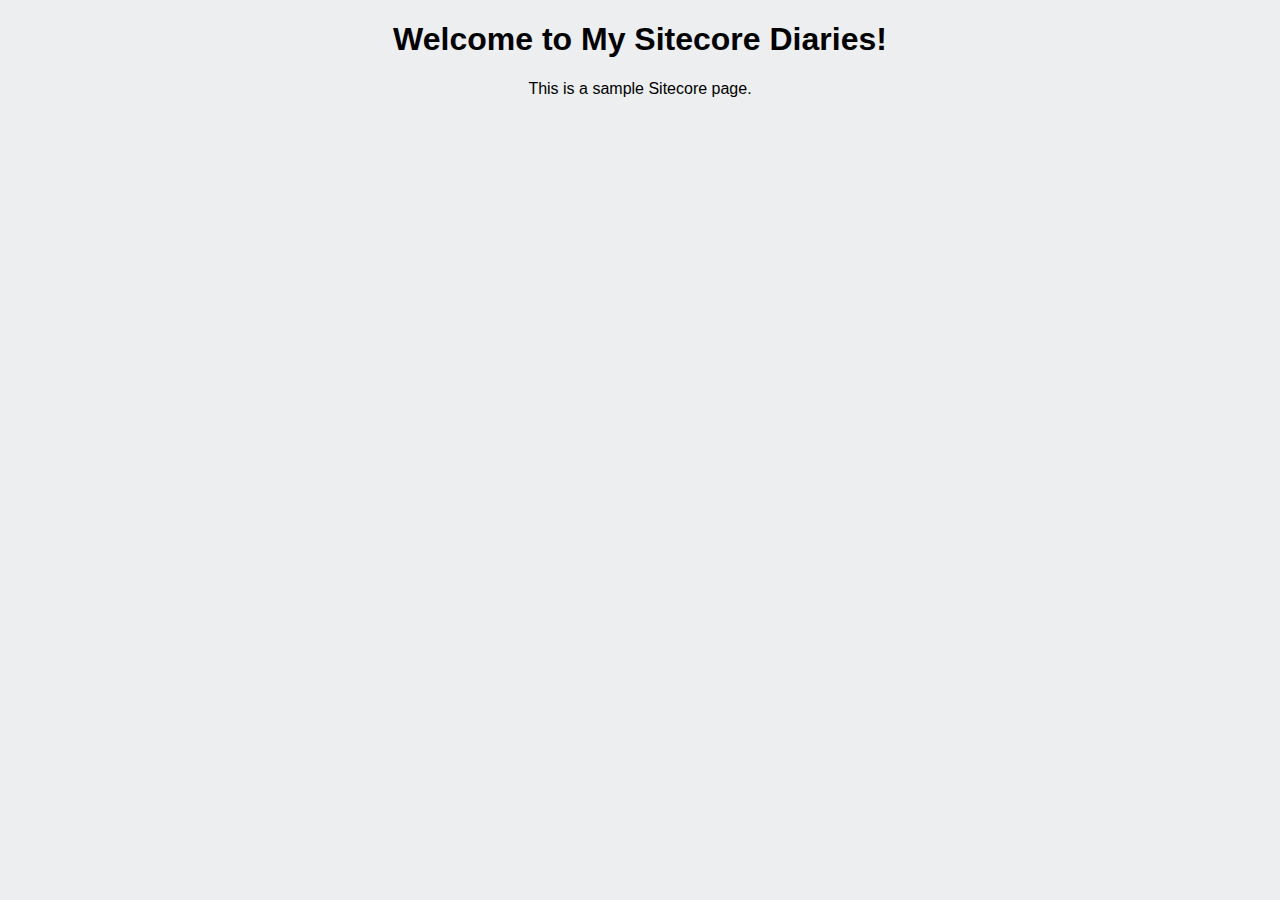
<file: src/index.html>
<!DOCTYPE html>
<html lang="en">
<head>
  <meta charset="UTF-8" />
  <meta name="viewport" content="width=device-width, initial-scale=1.0"/>
  <title>My Sitecore Diaries</title>
  <link rel="stylesheet" href="css/main.css"/>
</head>
<body>
  <h1>Welcome to My Sitecore Diaries!</h1>
  <p>This is a sample Sitecore page.</p>
  <script src="scripts/main.js"></script>
</body>
</html>
</file>
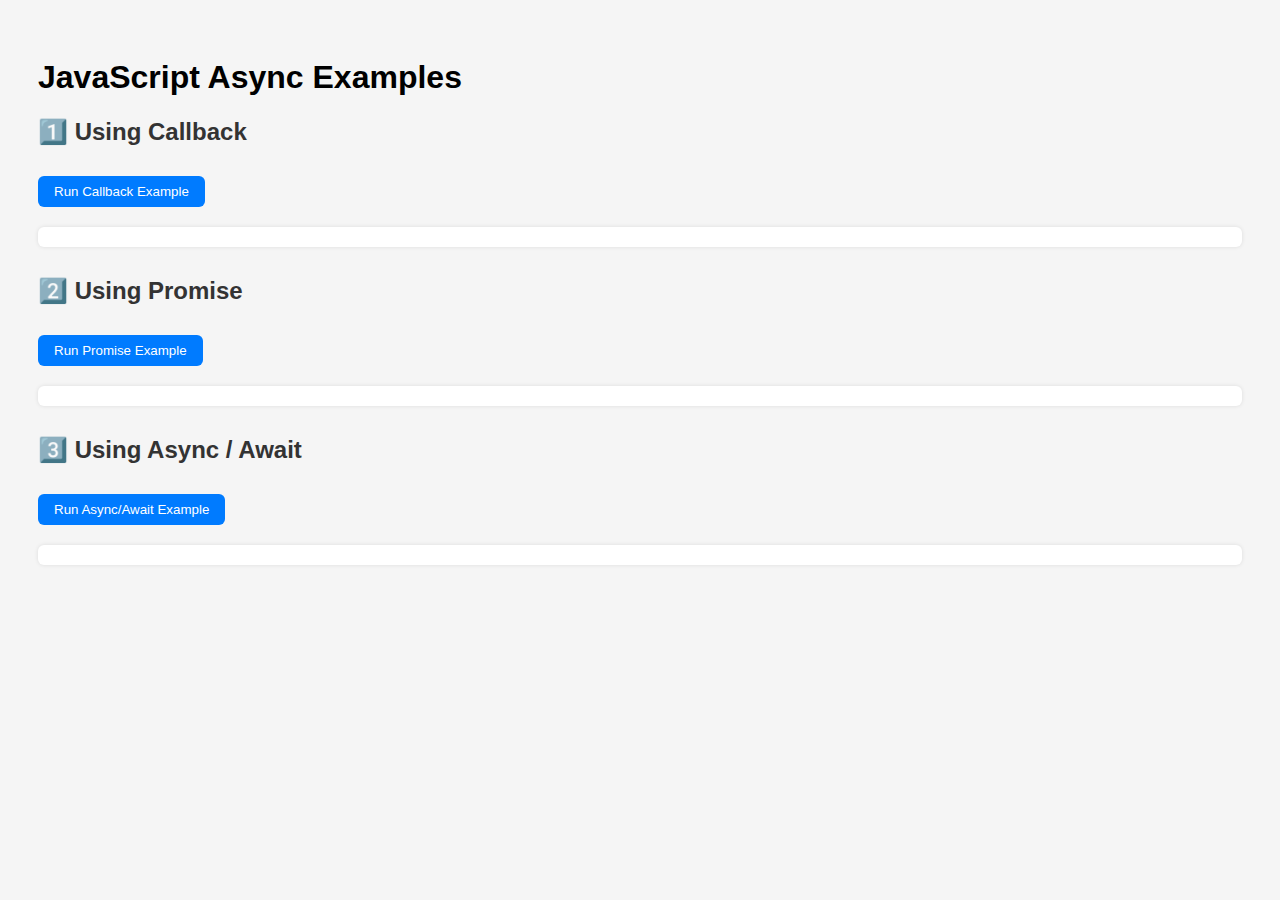
<file: src/Async JS/AsyncJSexample.html>
<!DOCTYPE html>
<html lang="en">
<head>
  <meta charset="UTF-8" />
  <meta name="viewport" content="width=device-width, initial-scale=1.0" />
  <title>Callback vs Promise vs Async Demo</title>
  <style>
    body {
      font-family: Arial, sans-serif;
      background: #f5f5f5;
      padding: 30px;
    }
    h2 { color: #333; }
    button {
      margin: 10px 0;
      padding: 8px 16px;
      border: none;
      background: #007bff;
      color: white;
      border-radius: 6px;
      cursor: pointer;
    }
    .output {
      margin-top: 10px;
      background: white;
      border-radius: 6px;
      padding: 10px;
      box-shadow: 0 0 4px rgba(0,0,0,0.1);
    }
    .section {
      margin-bottom: 30px;
    }
  </style>
</head>
<body>

  <h1>JavaScript Async Examples</h1>

  <!-- Callback Example -->
  <div class="section">
    <h2>1️⃣ Using Callback</h2>
    <button onclick="runCallback()">Run Callback Example</button>
    <div id="callbackOutput" class="output"></div>
  </div>

  <!-- Promise Example -->
  <div class="section">
    <h2>2️⃣ Using Promise</h2>
    <button onclick="runPromise()">Run Promise Example</button>
    <div id="promiseOutput" class="output"></div>
  </div>

  <!-- Async/Await Example -->
  <div class="section">
    <h2>3️⃣ Using Async / Await</h2>
    <button onclick="runAsync()">Run Async/Await Example</button>
    <div id="asyncOutput" class="output"></div>
  </div>

  <script>
    // -----------------------------
    // 1️⃣ CALLBACK EXAMPLE
    // -----------------------------
    function getUserDataCallback(callback) {
      document.getElementById("callbackOutput").innerText = "Fetching user data...";
      setTimeout(() => {
        const user = { name: "Jitendra (Callback)", age: 30 };
        callback(user);
      }, 2000);
    }

    function runCallback() {
      getUserDataCallback((user) => {
        document.getElementById("callbackOutput").innerText = `User fetched: ${user.name}`;
      });
    }

    // -----------------------------
    // 2️⃣ PROMISE EXAMPLE
    // -----------------------------
    function getUserDataPromise() {
      return new Promise((resolve, reject) => {
        document.getElementById("promiseOutput").innerText = "Fetching user data...";
        setTimeout(() => {
          const success = true;
          if (success) {
            resolve({ name: "Jitendra (Promise)", age: 30 });
          } else {
            reject("Error fetching data");
          }
        }, 2000);
      });
    }

    function runPromise() {
      getUserDataPromise()
        .then(user => {
          document.getElementById("promiseOutput").innerText = `User fetched: ${user.name}`;
        })
        .catch(error => {
          document.getElementById("promiseOutput").innerText = error;
        });
    }

    // -----------------------------
    // 3️⃣ ASYNC / AWAIT EXAMPLE
    // -----------------------------
    function getUserDataAsync() {
      return new Promise((resolve) => {
        document.getElementById("asyncOutput").innerText = "Fetching user data...";
        setTimeout(() => {
          resolve({ name: "Jitendra (Async/Await)", age: 30 });
        }, 2000);
      });
    }

    async function runAsync() {
      try {
        const user = await getUserDataAsync();
        document.getElementById("asyncOutput").innerText = `User fetched: ${user.name}`;
      } catch (error) {
        document.getElementById("asyncOutput").innerText = error;
      }
    }
  </script>

</body>
</html>
</file>
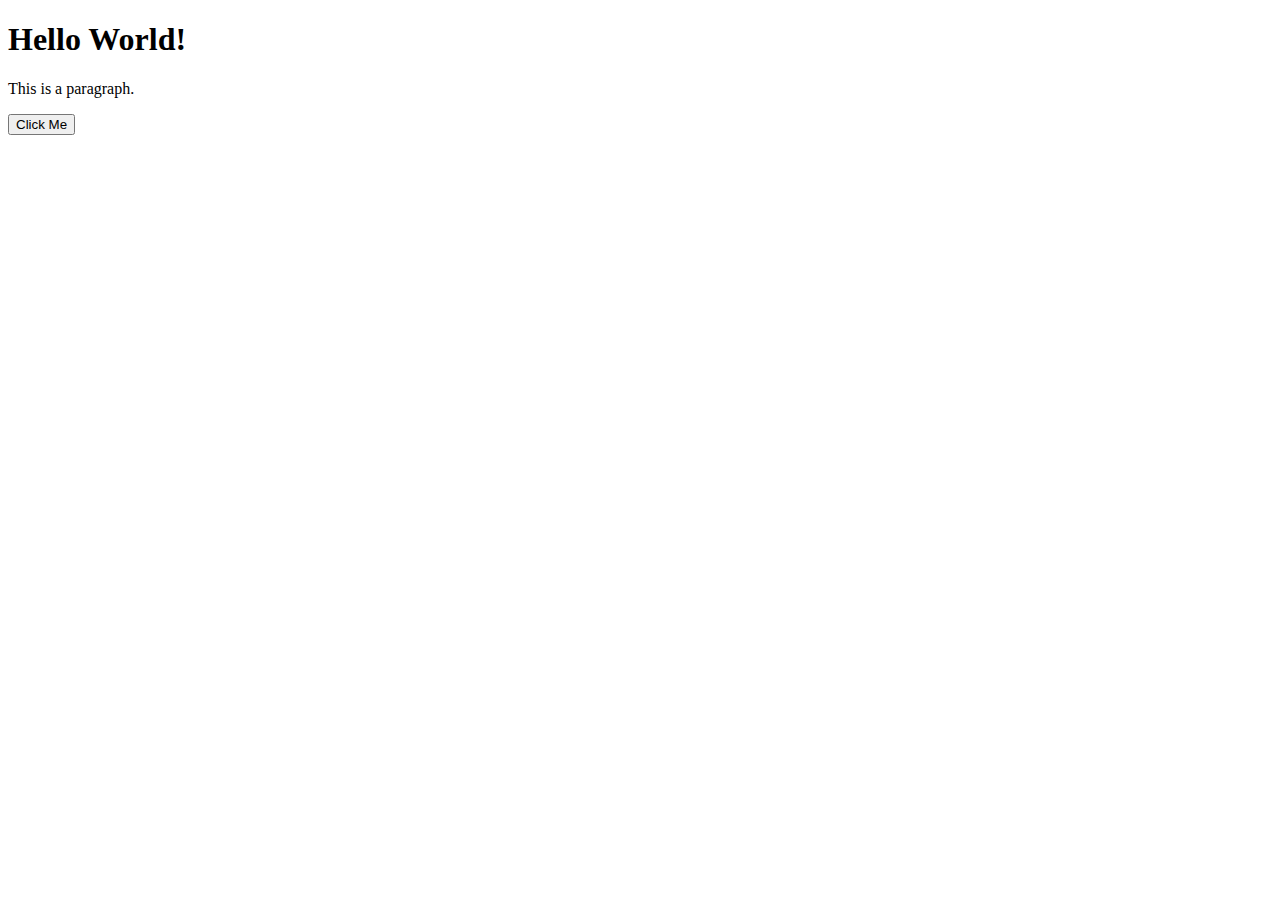
<file: src/Events_and_Dom/Demo.html>
<!DOCTYPE html>
<html>
<head>
  <title>DOM Manipulation Demo</title>
  <style>
    .highlight {
      color: red;
      font-weight: bold;
    }
  </style>
</head>
<body>
  <h1 id="title">Hello World!</h1>
  <p class="message">This is a paragraph.</p>
  <button id="btn">Click Me</button>

  <script>
    const heading = document.getElementById("title");
    const button = document.getElementById("btn");

    // Change text & style on button click
    button.addEventListener("click", () => {
      heading.textContent = "You clicked the button!";
      heading.classList.toggle("highlight");
      
      // Add new element
      const newPara = document.createElement("p");
      newPara.textContent = "Paragraph added dynamically!";
      document.body.appendChild(newPara);
    });
  </script>
</body>
</html>
</file>
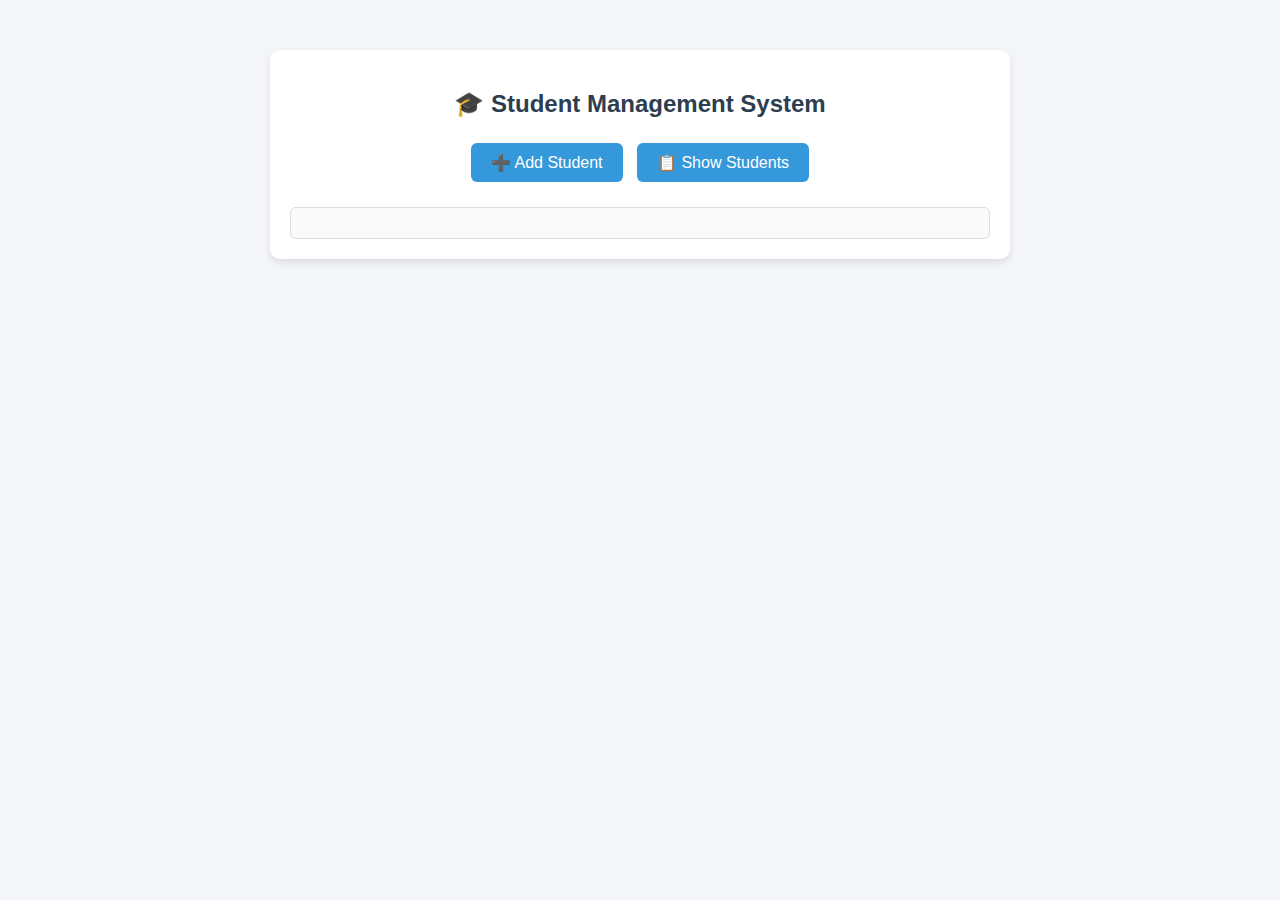
<file: src/Student Management System/student.html>
<!DOCTYPE html>
<html lang="en">
<head>
  <meta charset="UTF-8">
  <title>JavaScript Mini Project - Student Management System</title>
  <link rel="stylesheet" href="Assets/main.css">
</head>
<body>
  <div class="container">
    <h2>🎓 Student Management System</h2>
    <div class="button-group">
      <button onclick="addStudent()">➕ Add Student</button>
      <button onclick="showStudents()">📋 Show Students</button>
    </div>
    <div id="output" class="output-box"></div>
  </div>

  <!-- Link external JS file -->
  <script src="Scripts/student.js"></script>
</body>
</html>
</file>
<file: src/css/main.css>
body {
  font-family: Arial;
  background-color: #eceeef;
  text-align: center;
}
</file>
<file: src/Student Management System/Assets/main.css>
/* Reset some defaults */
body {
  margin: 0;
  font-family: Arial, Helvetica, sans-serif;
  background-color: #f4f6f9;
  color: #333;
}

/* Center container */
.container {
  max-width: 700px;
  margin: 50px auto;
  padding: 20px;
  background: white;
  border-radius: 10px;
  box-shadow: 0 4px 10px rgba(0,0,0,0.1);
  text-align: center;
}

h2 {
  color: #2c3e50;
}

/* Buttons */
.button-group {
  margin: 20px 0;
}

button {
  background: #3498db;
  color: white;
  border: none;
  padding: 10px 20px;
  margin: 5px;
  font-size: 16px;
  border-radius: 6px;
  cursor: pointer;
  transition: background 0.3s ease;
}

button:hover {
  background: #2980b9;
}

/* Output box */
.output-box {
  margin-top: 20px;
  padding: 15px;
  text-align: left;
  border: 1px solid #ddd;
  border-radius: 6px;
  background: #fafafa;
}

.output-box ul {
  list-style: none;
  padding: 0;
}

.output-box li {
  padding: 10px;
  margin-bottom: 8px;
  background: #ecf0f1;
  border-radius: 5px;
}
</file>
